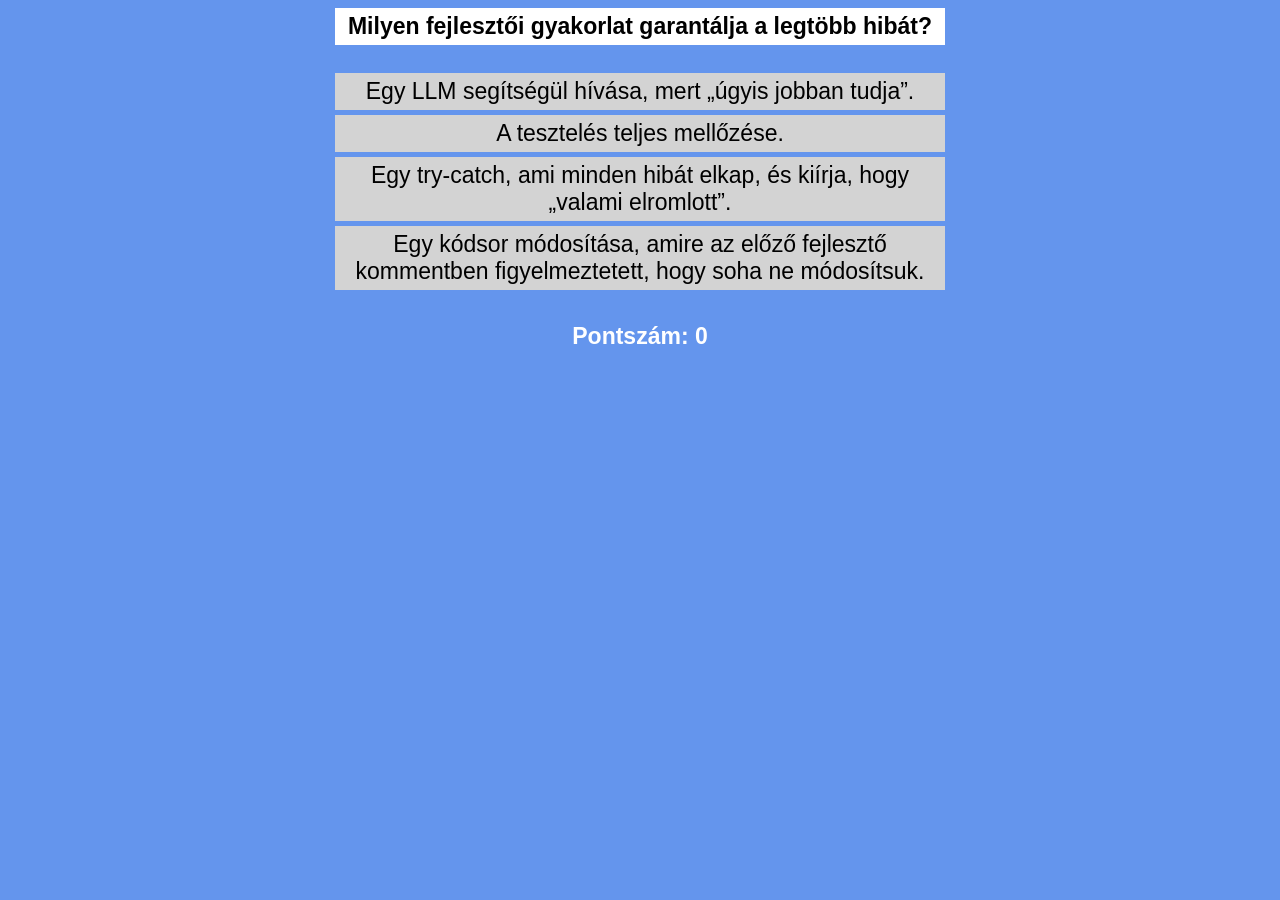
<file: gyak3/quiz/index.html>
<!DOCTYPE html>
<html lang="en">
<head>
    <meta charset="UTF-8">
    <meta name="viewport" content="width=device-width, initial-scale=1.0">
    <link rel="stylesheet" href="style.css">
    <title>Computer Science Quiz</title>
</head>
<body>
    <div id="game">
        <div id="title"></div>
        <ul>
            <li class="alternative"></li>
            <li class="alternative"></li>
            <li class="alternative"></li>
            <li class="alternative"></li>
        </ul>
        <div id="result"></div>
        <div id="score"></div>
    </div>
    <script src="game.js"></script>
</body>
</html>
</file>
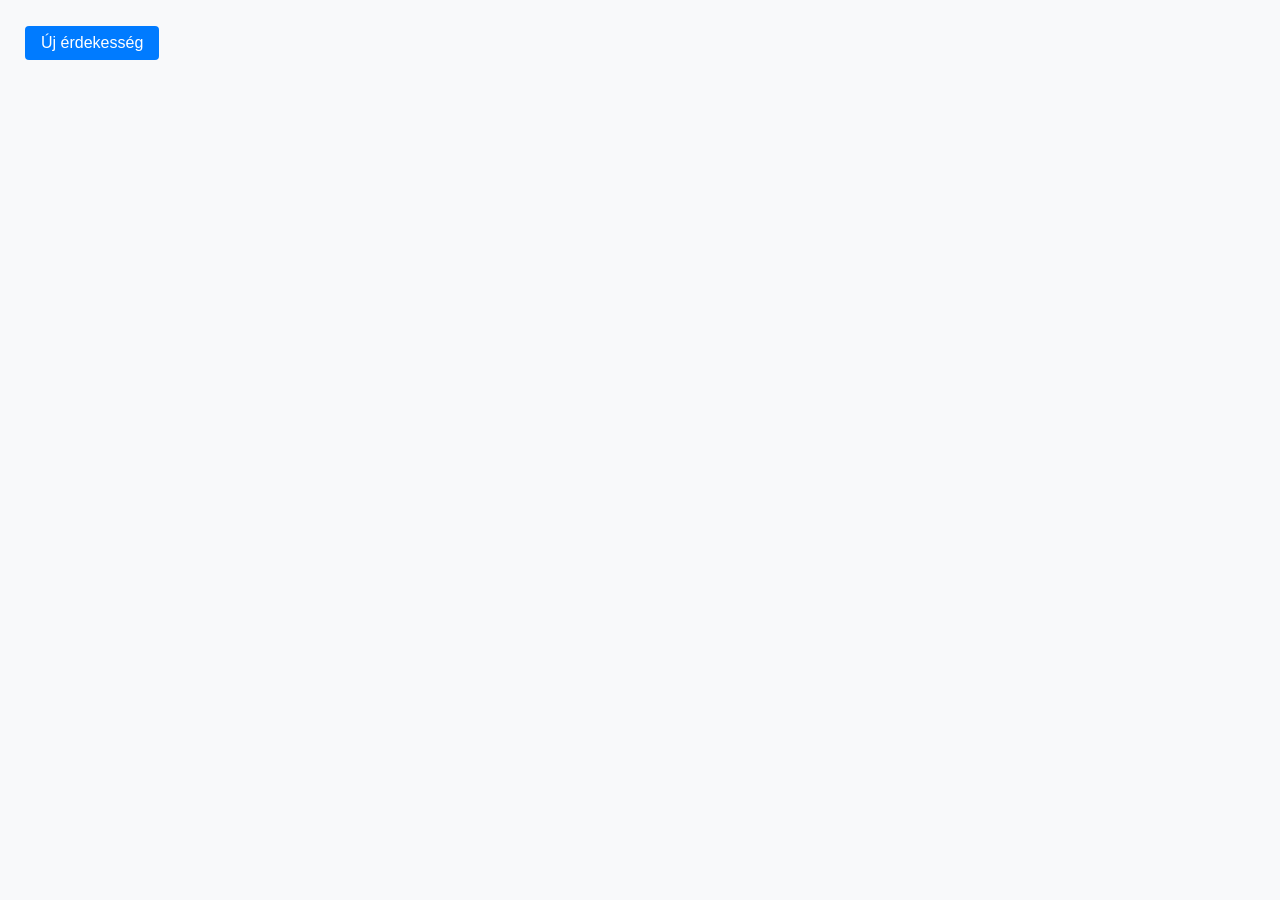
<file: gyak6/animals/index.html>
<!DOCTYPE html>
<html lang="en">
<head>
    <meta charset="UTF-8">
    <meta name="viewport" content="width=device-width, initial-scale=1.0">
    <title>Document</title>
    <link rel="stylesheet" href="style.css">
</head>
<body>
    <h1 id="name"></h1>

    <div id="description"></div>

    <ul id="fun-facts"></ul>

    <button class="btn btn-primary" id="new-fun-fact-btn">Új érdekesség</button>

    <script src="data.js"></script>
    <script src="app.js"></script>
</body>
</html>
</file>
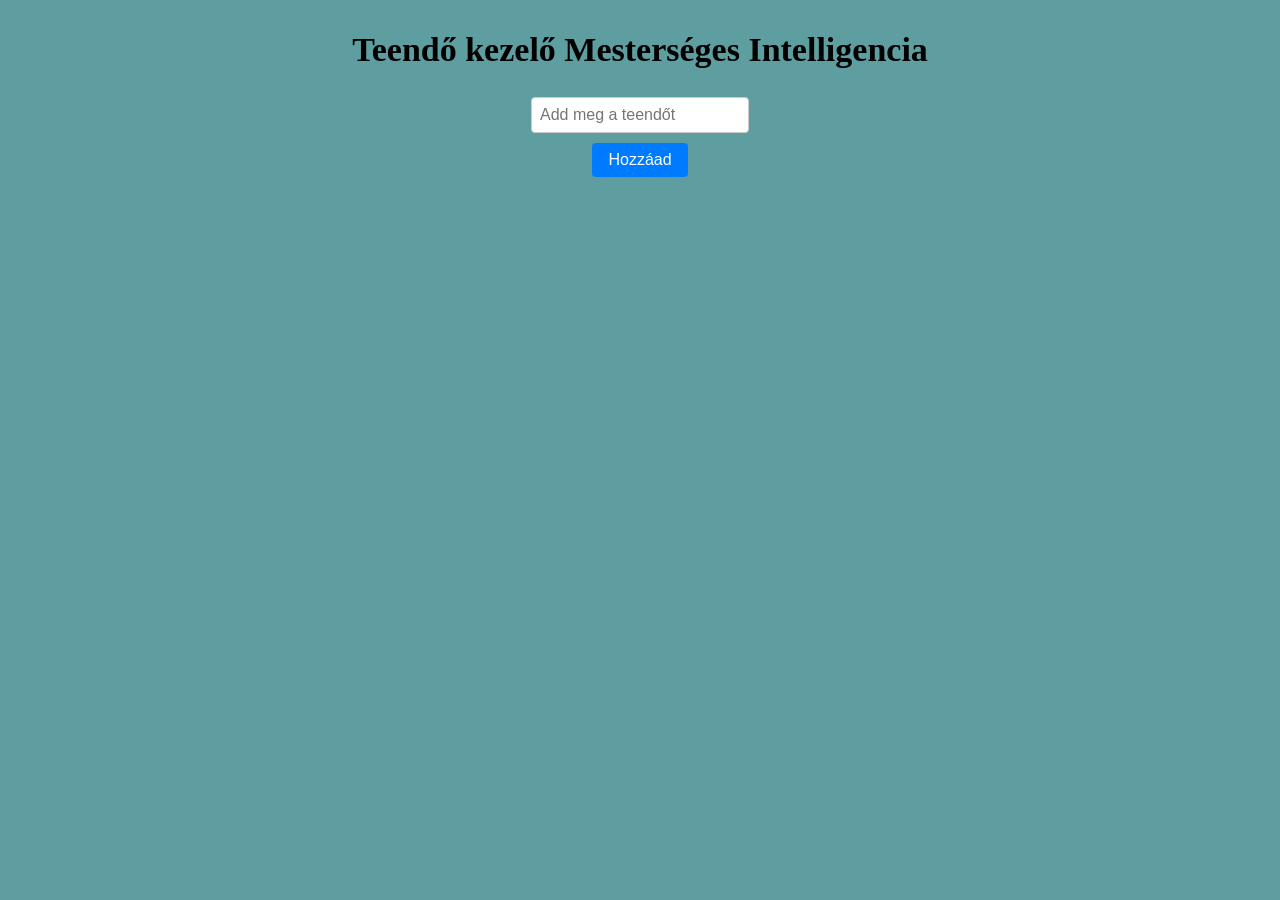
<file: gyak6/sajat/index.html>
<!DOCTYPE html>
<html lang="en">
<head>
    <meta charset="UTF-8">
    <meta name="viewport" content="width=device-width, initial-scale=1.0">
    <title>Sajat</title>
    <link rel="stylesheet" href="style.css">
</head>
<body>
    <h1 class="headline">Teendő kezelő Mesterséges Intelligencia</h1>

    <input type="text" name="bemenet" id="bemenet-mezo" placeholder="Add meg a teendőt">

    <button id="submit" class="btn btn-primary">Hozzáad</button>

    <ul id="lista"></ul>
    <script src="app.js"></script>
</body>
</html>
</file>
<file: gyak3/quiz/style.css>
body {
    background-color: cornflowerblue;
    font-family: Arial;
    font-size: 23px;
    text-align: center;
}

#game {
    display: flex;
    flex-direction: column;
    align-items: center;

}

#title {
    background-color: white;
    font-weight: bold;
    padding: 5px;
    width: 100%;
    max-width: 600px;
}

#game ul{
    padding: 0px;

}

.alternative{
    background-color: lightgray;
    margin-top: 5px;
    padding: 5px;
    width: 100%;
    max-width: 600px;
    list-style-type: none;;
}

.alternative:hover{
    cursor: pointer;
    opacity: 70%;
}

#result, #score {
    color: white;
    margin-top: 5px;
    width: 100%;
    max-width: 600px;
}

#score {
    font-weight: bold;
}
</file>
<file: gyak6/animals/style.css>
/* === General Styles === */
* {
    box-sizing: border-box;
    font-family: Arial, sans-serif;
}

/* === Typography === */
body {
    font-size: 16px;
    line-height: 1.6;
    color: #333;
    background-color: #f8f9fa;
    margin: 20px;
}

h1,
h2,
h3,
h4,
h5,
h6 {
    margin-bottom: 0.5em;
}

p {
    margin-bottom: 1em;
}

a {
    color: #007bff;
    text-decoration: none;
}

a:hover {
    text-decoration: underline;
}

/* === Navigation === */
.navbar {
    background-color: lightgrey;
    padding: 10px;
    display: flex;
    justify-content: flex-start;
    align-items: center;
}

.navbar a {
    padding: 8px 12px;
}

.navbar a:hover {
    background-color: rgba(255, 255, 255, 0.2);
    border-radius: 4px;
}

/* === Buttons === */
.btn {
    display: inline-block;
    padding: 8px 16px;
    margin: 5px;
    font-size: 16px;
    text-align: center;
    border: none;
    cursor: pointer;
    border-radius: 4px;
}

.btn-primary {
    background-color: #007bff;
    color: white;
}

.btn-secondary {
    background-color: #6c757d;
    color: white;
}

.btn-danger {
    background-color: #dc3545;
    color: white;
}

.btn:hover {
    opacity: 0.8;
}

/* === Forms === */
input,
textarea,
select {
    width: 100%;
    padding: 8px;
    margin: 5px 0;
    border: 1px solid #ccc;
    border-radius: 4px;
}

input:focus,
textarea:focus,
select:focus {
    border-color: #007bff;
    outline: none;
}

/* === Grid System === */
.container {
    width: 90%;
    max-width: 1200px;
    margin: 0 auto;
}

.row {
    display: flex;
    flex-wrap: wrap;
    margin: -10px;
}

.col {
    flex: 1;
    padding: 10px;
}

.col-2 {
    flex: 2;
}

.col-3 {
    flex: 3;
}

.col-4 {
    flex: 4;
}

/* === Card === */
.card {
    background: white;
    padding: 15px;
    border-radius: 5px;
    box-shadow: 0 2px 4px rgba(0, 0, 0, 0.1);
    margin-bottom: 15px;
}

/* === Footer === */
.footer {
    background: #333;
    color: white;
    text-align: center;
    padding: 10px;
    margin-top: 20px;
}

.fun-fact {
    font-style: italic;
}
</file>
<file: gyak6/sajat/style.css>
.athuzott{
    text-decoration: line-through;
}

.headline{
    font-family: 'Times New Roman', Times, serif;
    font-size: 34px;
}

/*Orai jegyzetből lopva*/
.btn {
    display: inline-block;
    padding: 8px 16px;
    margin: 5px;
    font-size: 16px;
    text-align: center;
    border: none;
    cursor: pointer;
    border-radius: 4px;
}
.btn-primary {
    background-color: #007bff;
    color: white;
}
.btn-danger {
    background-color: #dc3545;
    color: white;
}
.btn:hover {
    opacity: 0.8;
}

#bemenet-mezo {
    padding: 8px;
    margin: 5px;
    font-size: 16px;
    border: 1px solid #ccc;
    border-radius: 4px;
}

#bemenet-mezo:focus {
    border-color: #007bff;
    outline: none;
}
#lista{
    list-style-type: none;
    padding: 0;
    width: 200px;
}

#lista li {
    padding: 8px 12px;
    margin: 4px 0;
    background-color: rgb(216, 214, 214);
    border-radius: 4px;
    cursor: pointer;
    text-align: center;
}
body{
    background-color: cadetblue;
    display: flex;
    flex-direction: column;
    align-items: center;
}
</file>
